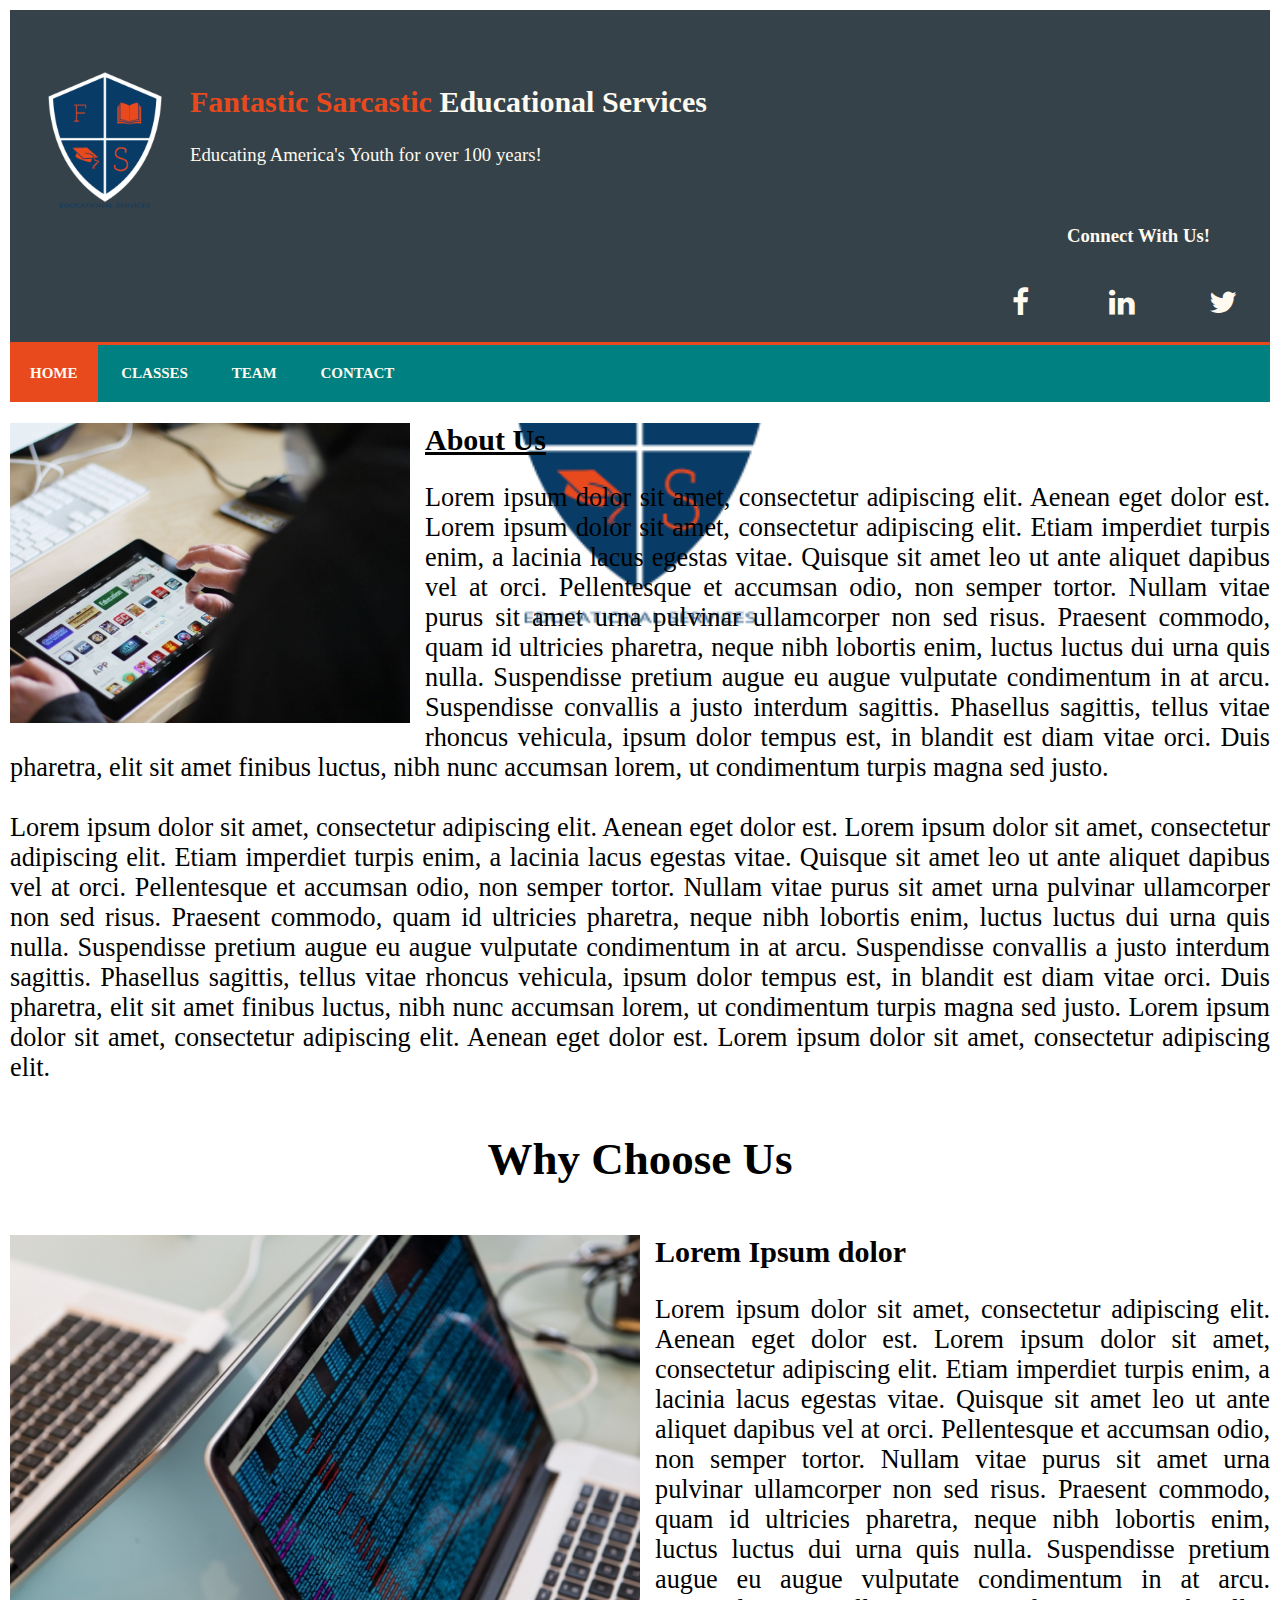
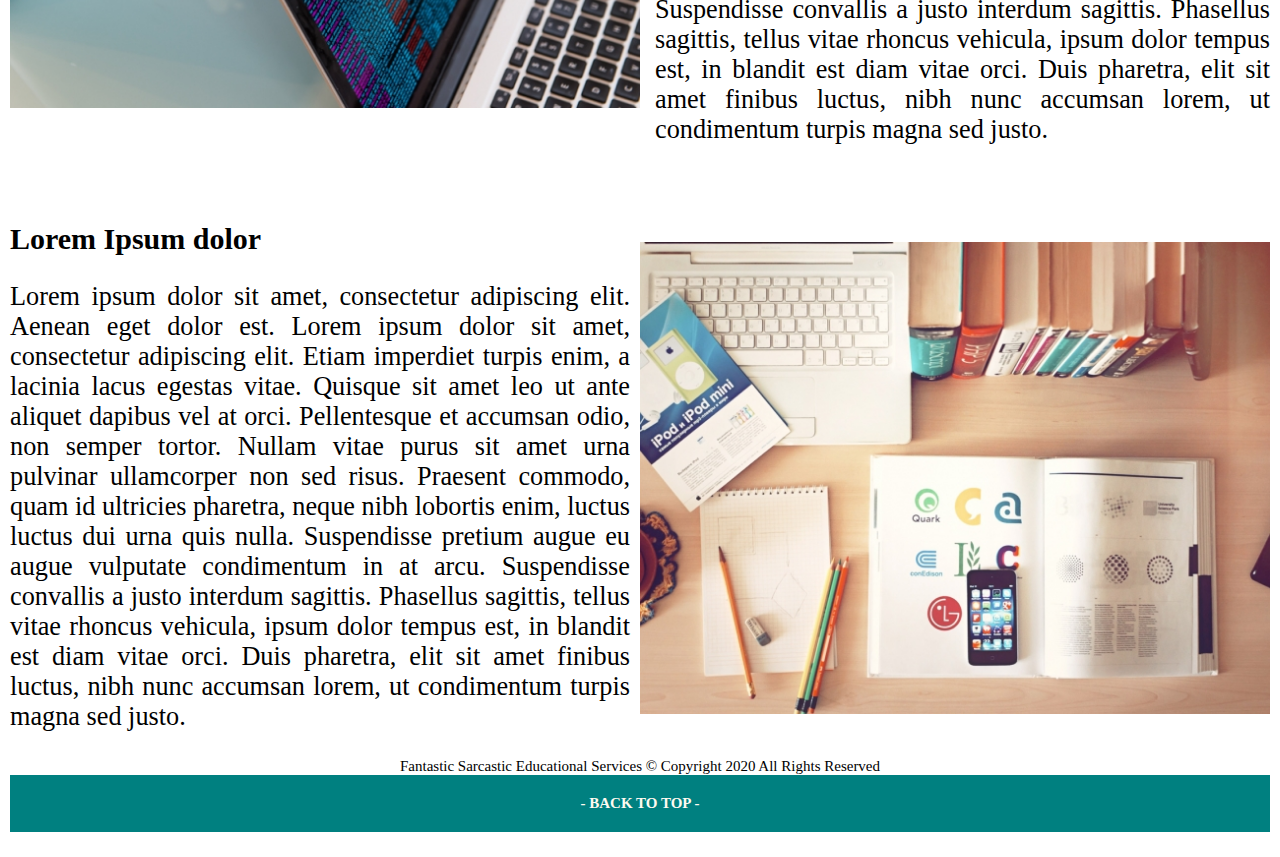
<file: FED1StudioProject/index.html>
﻿<!DOCTYPE html>
<html>
<head>
    <meta charset="utf-8" />
    <title>Home</title>
    <meta name="viewport" content="width=device-width" />
    <meta name="description" content="this is the website description" />
    <meta name="keywords" content="FED1StudioProject, basics, website" />
    <meta name="author" content="David See" />


    <!--add external stylesheet-->
    <link rel="stylesheet" href="https://cdnjs.cloudflare.com/ajax/libs/font-awesome/4.7.0/css/font-awesome.min.css">
    <link rel="icon" type="image/png" sizes="32x32" href="../images/favicon-32x32.png">
    <link href="CSS/custom.css" rel="stylesheet" />

</head>
<body>
    <header>
        <div class="container">
            <div id="branding">
                <img src="images/Fantastic_Logo2_20x20.png" />
                <h2><span class="hightlight">Fantastic Sarcastic</span> Educational Services</h2>
                <p>Educating America's Youth for over 100 years!</p>
            </div>
        </div>
        <div class="connect">
            <h2>Connect With Us!</h2>
        </div>
        <div class="socialMedia">
            <a href="http://www.facebook.com" class="fa fa-facebook" alt="facebook logo"></a>
            <a href="http://www.linkedin.com" class="fa fa-linkedin"alt="linked in logo"></a>
            <a href="http://www.twitter.com" class="fa fa-twitter" alt="twitter logo"></a>
        </div>
    </header>
    <nav>
        <ul>
            <li class="active"><a href="index.html">Home</a></li>
            <li><a href="Classes.html">Classes</a></li>
            <li><a href="Team.html">Team</a></li>
            <li><a href="Contact.html">Contact</a></li>
        </ul>
    </nav>
    <main>
        <div>

            <img id="ipad" src="images/ipad.jpg" />

            <div>
                <h1 id="about">About Us</h1>
                <p>
                    Lorem ipsum dolor sit amet, consectetur adipiscing elit. Aenean eget dolor est. Lorem ipsum dolor sit amet, consectetur adipiscing elit. Etiam imperdiet turpis enim, a lacinia lacus egestas vitae. Quisque sit amet leo ut ante aliquet dapibus vel at orci. Pellentesque et accumsan odio, non semper tortor. Nullam vitae purus sit amet urna pulvinar ullamcorper non sed risus. Praesent commodo, quam id ultricies pharetra, neque nibh lobortis enim, luctus luctus dui urna quis nulla. Suspendisse pretium augue eu augue vulputate condimentum in at arcu. Suspendisse convallis a justo interdum sagittis. Phasellus sagittis, tellus vitae rhoncus vehicula, ipsum dolor tempus est, in blandit est diam vitae orci. Duis pharetra, elit sit amet finibus luctus, nibh nunc accumsan lorem, ut condimentum turpis magna sed justo.
                    <br />
                    <br />
                    Lorem ipsum dolor sit amet, consectetur adipiscing elit. Aenean eget dolor est. Lorem ipsum dolor sit amet, consectetur adipiscing elit. Etiam imperdiet turpis enim, a lacinia lacus egestas vitae. Quisque sit amet leo ut ante aliquet dapibus vel at orci. Pellentesque et accumsan odio, non semper tortor. Nullam vitae purus sit amet urna pulvinar ullamcorper non sed risus. Praesent commodo, quam id ultricies pharetra, neque nibh lobortis enim, luctus luctus dui urna quis nulla. Suspendisse pretium augue eu augue vulputate condimentum in at arcu. Suspendisse convallis a justo interdum sagittis. Phasellus sagittis, tellus vitae rhoncus vehicula, ipsum dolor tempus est, in blandit est diam vitae orci. Duis pharetra, elit sit amet finibus luctus, nibh nunc accumsan lorem, ut condimentum turpis magna sed justo.  Lorem ipsum dolor sit amet, consectetur adipiscing elit. Aenean eget dolor est. Lorem ipsum dolor sit amet, consectetur adipiscing elit.
                    <br />                    
                </p>

            </div>
        </div>

        <div>
            <h1 class="choose">Why Choose Us</h1>
        </div>
        <div class="clear"></div>
        <div>
            <img id="laptop" src="images/laptop.jpg" />
            <h1>Lorem Ipsum dolor</h1>
            <p>
                Lorem ipsum dolor sit amet, consectetur adipiscing elit. Aenean eget dolor est. Lorem ipsum dolor sit amet, consectetur adipiscing elit. Etiam imperdiet turpis enim, a lacinia lacus egestas vitae. Quisque sit amet leo ut ante aliquet dapibus vel at orci. Pellentesque et accumsan odio, non semper tortor. Nullam vitae purus sit amet urna pulvinar ullamcorper non sed risus. Praesent commodo, quam id ultricies pharetra, neque nibh lobortis enim, luctus luctus dui urna quis nulla. Suspendisse pretium augue eu augue vulputate condimentum in at arcu. Suspendisse convallis a justo interdum sagittis. Phasellus sagittis, tellus vitae rhoncus vehicula, ipsum dolor tempus est, in blandit est diam vitae orci. Duis pharetra, elit sit amet finibus luctus, nibh nunc accumsan lorem, ut condimentum turpis magna sed justo.
            </p>
        </div>

        <div class="clear"></div>

        <div>

            <img id="desk" src="images/schooldesk.jpg" />

            <h1 id="deskTitle">Lorem Ipsum dolor</h1>
            <p>
                Lorem ipsum dolor sit amet, consectetur adipiscing elit. Aenean eget dolor est. Lorem ipsum dolor sit amet, consectetur adipiscing elit. Etiam imperdiet turpis enim, a lacinia lacus egestas vitae. Quisque sit amet leo ut ante aliquet dapibus vel at orci. Pellentesque et accumsan odio, non semper tortor. Nullam vitae purus sit amet urna pulvinar ullamcorper non sed risus. Praesent commodo, quam id ultricies pharetra, neque nibh lobortis enim, luctus luctus dui urna quis nulla. Suspendisse pretium augue eu augue vulputate condimentum in at arcu. Suspendisse convallis a justo interdum sagittis. Phasellus sagittis, tellus vitae rhoncus vehicula, ipsum dolor tempus est, in blandit est diam vitae orci. Duis pharetra, elit sit amet finibus luctus, nibh nunc accumsan lorem, ut condimentum turpis magna sed justo.
            </p>

        </div>

    </main>
    <div class="clear"></div>
    <footer>
        <div class="services">
            <span>Fantastic Sarcastic Educational Services</span>  &copy; Copyright 2020 All Rights Reserved
        </div>
        <nav>
            <ul>
                <li class="top"><a href="#">- Back to top -</a></li>
            </ul>
            
        </nav>
    </footer>

    <!-- HTML5 Shiv-->
    <script src="scripts/html5shiv.js"></script>

</body>
</html>
</file>
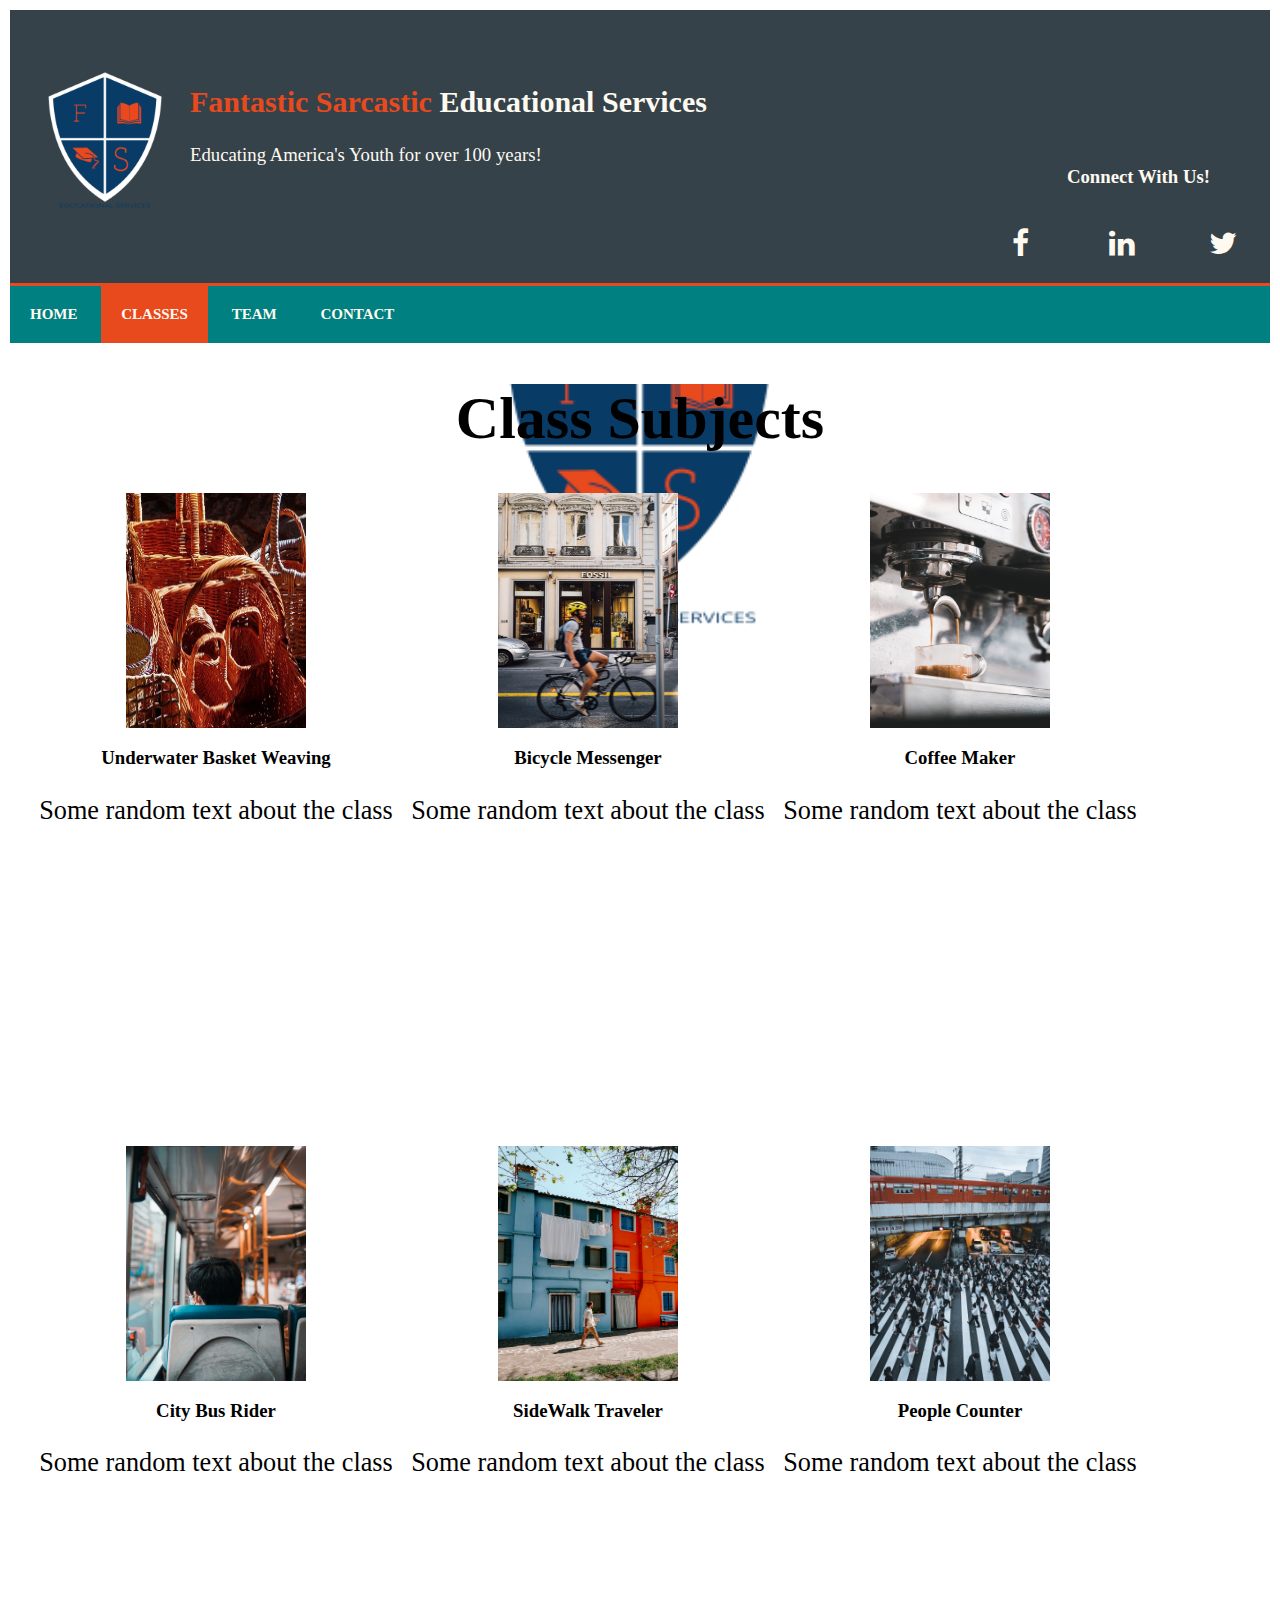
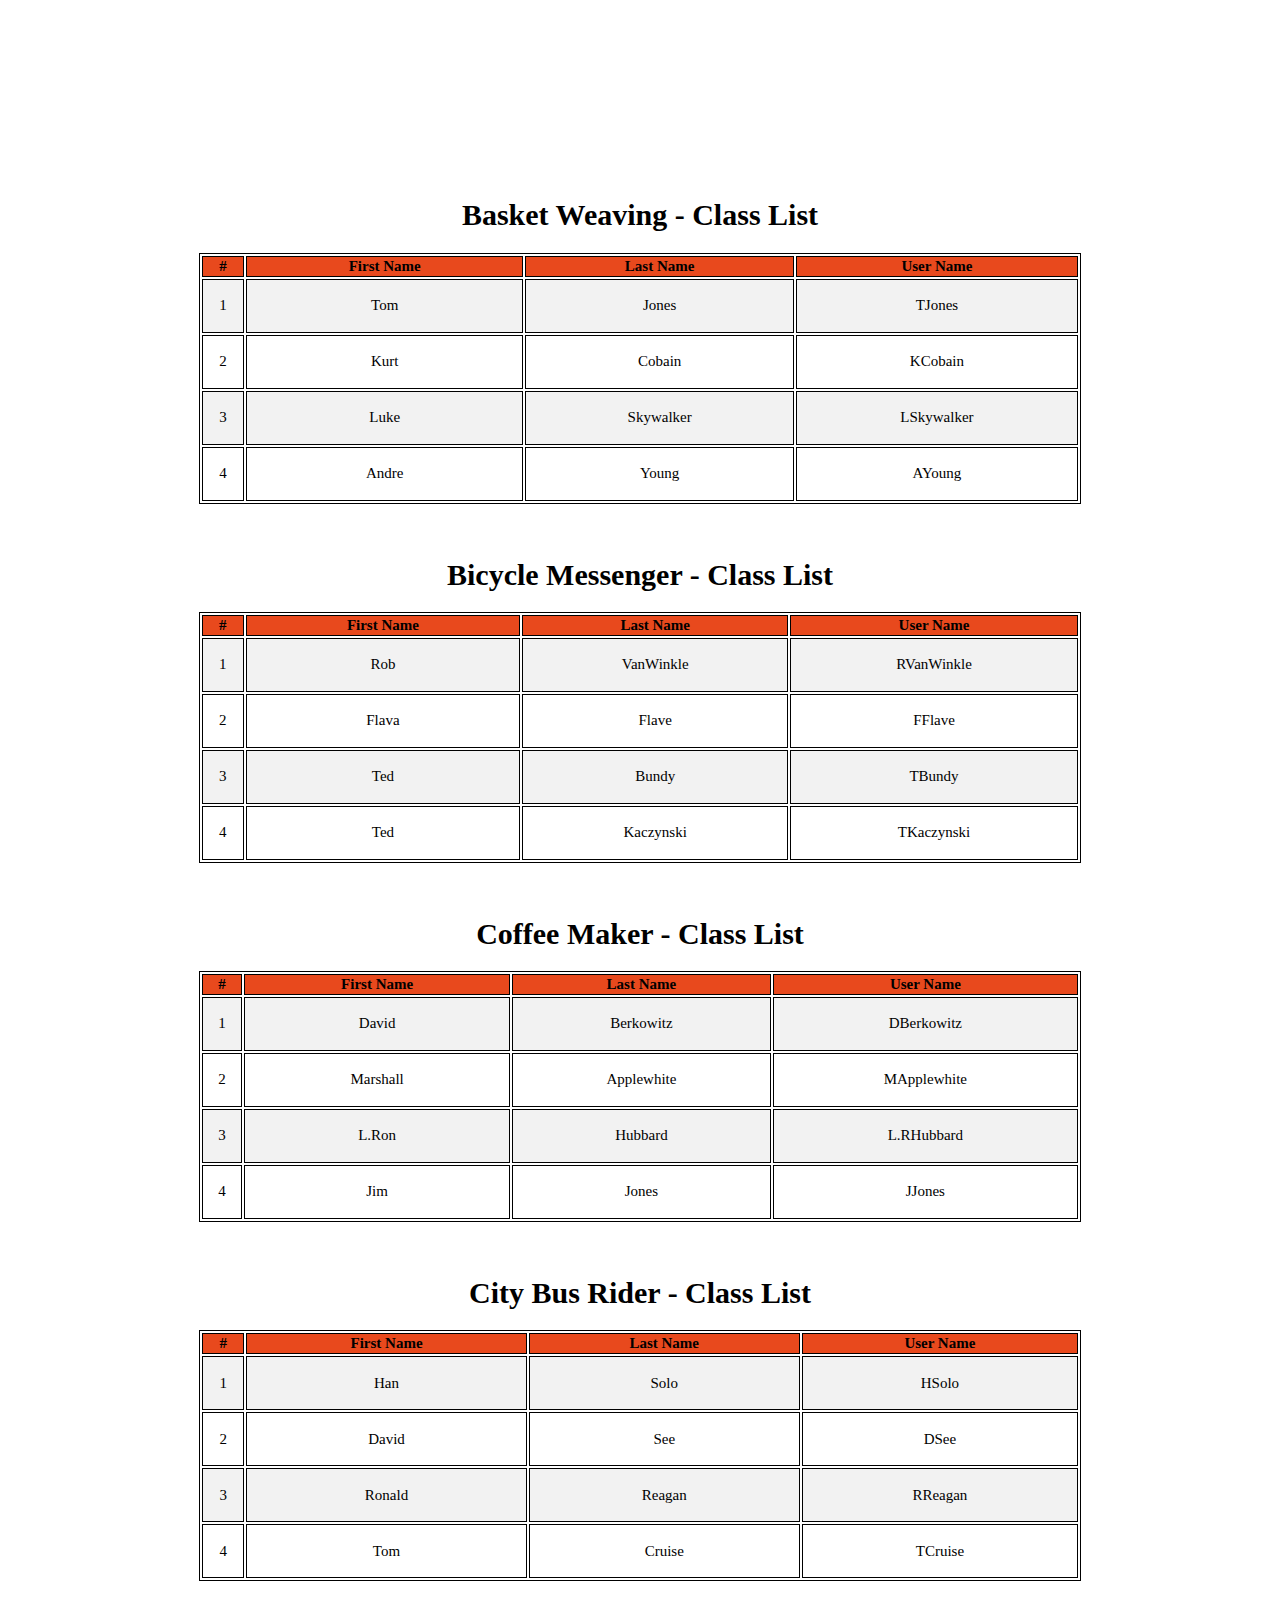
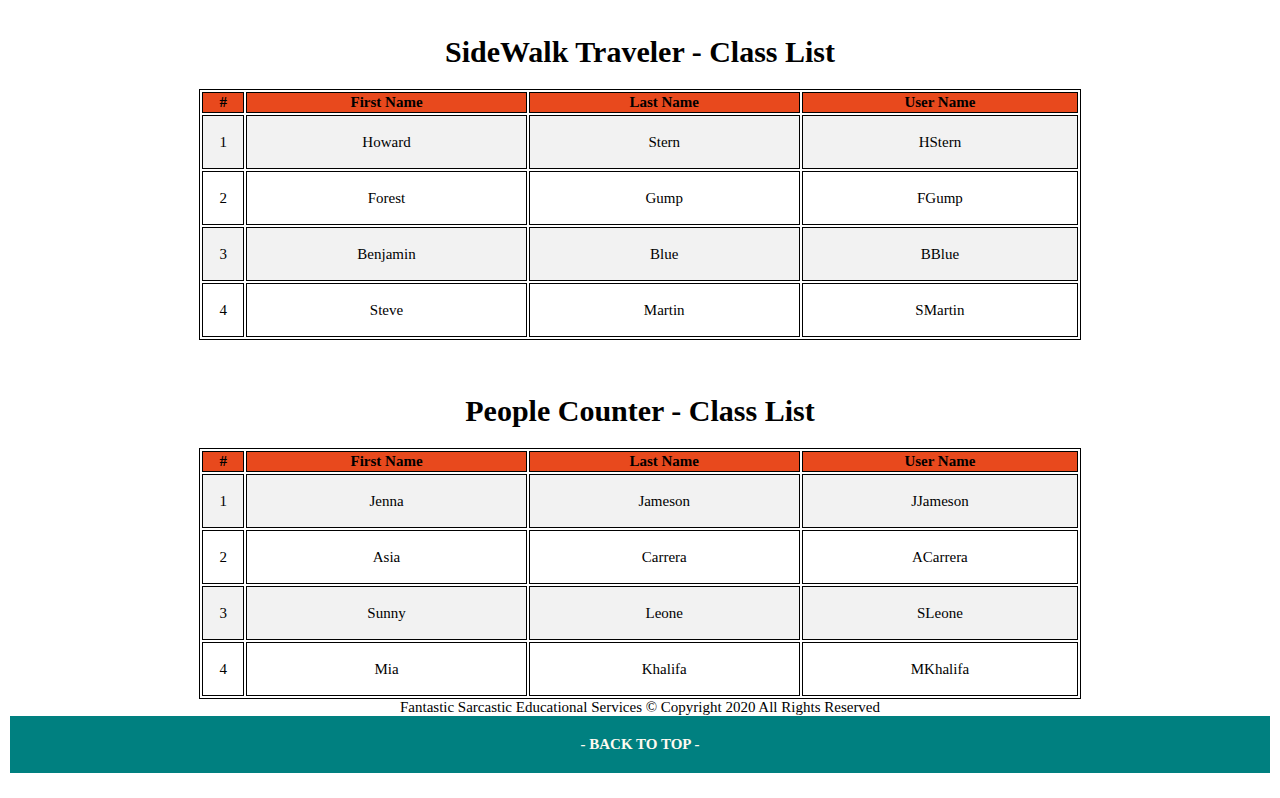
<file: FED1StudioProject/Classes.html>
﻿<!DOCTYPE html>
<html>
<head>
    <meta charset="utf-8" />
    <meta name="viewport" content="width=device-width" />
    <meta name="description" content="this is the website description" />
    <meta name="keywords" content="FED1StudioProject, basics, website" />
    <meta name="author" content="David See" />

    <!--add external stylesheet-->
    <link href="CSS/custom.css" rel="stylesheet">
    <link rel="icon" type="image/png" sizes="32x32" href="../images/favicon-32x32.png">
    <link rel="stylesheet" href="https://cdnjs.cloudflare.com/ajax/libs/font-awesome/4.7.0/css/font-awesome.min.css">        
    <title>Classes</title>
</head>

<body>
    <header>
        <div class="container">
            <div id="branding">
                <img src="images/Fantastic_Logo2_20x20.png" />
                <h2><span class="hightlight">Fantastic Sarcastic</span> Educational Services</h2>
                <p>Educating America's Youth for over 100 years!</p>
            </div>
            <div class="connect">
                <h2>Connect With Us!</h2>
            </div>
            <div class="socialMedia">
                <a href="http://www.facebook.com" class="fa fa-facebook" alt="facebook logo"></a>
                <a href="http://www.linkedin.com" class="fa fa-linkedin" alt="linked in logo"></a>
                <a href="http://www.twitter.com" class="fa fa-twitter" alt="twitter logo"></a>
            </div>

        </div>
    </header>
    <nav>
        <ul>
            <li><a href="index.html">Home</a></li>
            <li class="active"><a href="Classes.html">Classes</a></li>
            <li><a href="Team.html">Team</a></li>
            <li><a href="Contact.html">Contact</a></li>
        </ul>
    </nav>
    <main id="bckgroundImage" style="background-image: url(images/Fantastic_Logo2_20x20.png)">
        <h1 style="text-align:center;font-size:4em;">Class Subjects</h1>
        <section id="boxes">
            <div class="container">
                <div class="box">
                    <a href="#weaving"><img src="images/wicker-baskets-1191957_640.jpg" /></a>
                    <h2>Underwater Basket Weaving</h2>
                    <p>Some random text about the class</p>
                </div>
                <div class="box">
                    <a href="#messenger"><img src="images/damir-kopezhanov-2N3vT74e4HQ-unsplash.jpg" /></a>
                    <h2>Bicycle Messenger</h2>
                    <p>Some random text about the class</p>
                </div>
                <div class="box">
                    <a href="#coffee"><img src="images/jason-yuen-hVWdANvtFmc-unsplash.jpg" /></a>
                    <h2>Coffee Maker</h2>
                    <p>Some random text about the class</p>
                </div>

            </div>
        </section>
        <section id="boxes">
            <div class="container">
                <div class="box">
                    <a href="#rider"><img src="images/lisanto--JZSWqyYfx4-unsplash.jpg" /></a>
                    <h2>City Bus Rider</h2>
                    <p>Some random text about the class</p>
                </div>
                <div class="box">
                    <a href="#traveler"><img src="images/toa-heftiba-FgsAtARe_54-unsplash.jpg" /></a>
                    <h2>SideWalk Traveler</h2>
                    <p>Some random text about the class</p>
                </div>
                <div class="box">
                    <a href="#counter"><img src="images/xavier-l-3jmL8zp099Q-unsplash.jpg" /></a>
                    <h2>People Counter</h2>
                    <p>Some random text about the class</p>
                </div>
            </div>
        </section>
        <section class="classList">
            <h1 id="weaving">Basket Weaving - Class List</h1>
            <table class="center">
                <tr>
                    <th>#</th>
                    <th>First Name</th>
                    <th>Last Name</th>
                    <th>User Name</th>
                </tr>
                <tr>
                    <td>1</td>
                    <td>Tom</td>
                    <td>Jones</td>
                    <td>TJones</td>
                </tr>
                <tr>
                    <td>2</td>
                    <td>Kurt</td>
                    <td>Cobain</td>
                    <td>KCobain</td>
                </tr>
                <tr>
                    <td>3</td>
                    <td>Luke</td>
                    <td>Skywalker</td>
                    <td>LSkywalker</td>
                </tr>
                <tr>
                    <td>4</td>
                    <td>Andre</td>
                    <td>Young</td>
                    <td>AYoung</td>
                </tr>
            </table>
            <br />
            <br />
            <h1 id="messenger">Bicycle Messenger - Class List</h1>
            <table class="center">
                <tr>
                    <th>#</th>
                    <th>First Name</th>
                    <th>Last Name</th>
                    <th>User Name</th>
                </tr>
                <tr>
                    <td>1</td>
                    <td>Rob</td>
                    <td>VanWinkle</td>
                    <td>RVanWinkle</td>
                </tr>
                <tr>
                    <td>2</td>
                    <td>Flava</td>
                    <td>Flave</td>
                    <td>FFlave</td>
                </tr>
                <tr>
                    <td>3</td>
                    <td>Ted</td>
                    <td>Bundy</td>
                    <td>TBundy</td>
                </tr>
                <tr>
                    <td>4</td>
                    <td>Ted</td>
                    <td>Kaczynski</td>
                    <td>TKaczynski</td>
                </tr>
            </table>
            <br />
            <br />
            <h1 id="coffee">Coffee Maker - Class List</h1>
            <table class="center">

                <tr>
                    <th>#</th>
                    <th>First Name</th>
                    <th>Last Name</th>
                    <th>User Name</th>
                </tr>

                <tr>
                    <td>1</td>
                    <td>David</td>
                    <td>Berkowitz</td>
                    <td>DBerkowitz</td>
                </tr>
                <tr>
                    <td>2</td>
                    <td>Marshall</td>
                    <td>Applewhite</td>
                    <td>MApplewhite</td>
                </tr>
                <tr>
                    <td>3</td>
                    <td>L.Ron</td>
                    <td>Hubbard</td>
                    <td>L.RHubbard</td>
                </tr>
                <tr>
                    <td>4</td>
                    <td>Jim</td>
                    <td>Jones</td>
                    <td>JJones</td>
                </tr>
            </table>
            <br />
            <br />
            <h1 id="rider">City Bus Rider - Class List</h1>
            <table class="center">

                <tr>
                    <th>#</th>
                    <th>First Name</th>
                    <th>Last Name</th>
                    <th>User Name</th>
                </tr>

                <tr>
                    <td>1</td>
                    <td>Han</td>
                    <td>Solo</td>
                    <td>HSolo</td>
                </tr>
                <tr>
                    <td>2</td>
                    <td>David</td>
                    <td>See</td>
                    <td>DSee</td>
                </tr>
                <tr>
                    <td>3</td>
                    <td>Ronald</td>
                    <td>Reagan</td>
                    <td>RReagan</td>
                </tr>
                <tr>
                    <td>4</td>
                    <td>Tom</td>
                    <td>Cruise</td>
                    <td>TCruise</td>
                </tr>
            </table>
            <br />
            <br />
            <h1 id="traveler">SideWalk Traveler - Class List</h1>
            <table class="center">

                <tr>
                    <th>#</th>
                    <th>First Name</th>
                    <th>Last Name</th>
                    <th>User Name</th>
                </tr>

                <tr>
                    <td>1</td>
                    <td>Howard</td>
                    <td>Stern</td>
                    <td>HStern</td>
                </tr>
                <tr>
                    <td>2</td>
                    <td>Forest</td>
                    <td>Gump</td>
                    <td>FGump</td>
                </tr>
                <tr>
                    <td>3</td>
                    <td>Benjamin</td>
                    <td>Blue</td>
                    <td>BBlue</td>
                </tr>
                <tr>
                    <td>4</td>
                    <td>Steve</td>
                    <td>Martin</td>
                    <td>SMartin</td>
                </tr>
            </table>
            <br />
            <br />
            <h1 id="counter">People Counter - Class List</h1>
            <table class="center">

                <tr>
                    <th>#</th>
                    <th>First Name</th>
                    <th>Last Name</th>
                    <th>User Name</th>
                </tr>

                <tr>
                    <td>1</td>
                    <td>Jenna</td>
                    <td>Jameson</td>
                    <td>JJameson</td>
                </tr>
                <tr>
                    <td>2</td>
                    <td>Asia</td>
                    <td>Carrera</td>
                    <td>ACarrera</td>
                </tr>
                <tr>
                    <td>3</td>
                    <td>Sunny</td>
                    <td>Leone</td>
                    <td>SLeone</td>
                </tr>
                <tr>
                    <td>4</td>
                    <td>Mia</td>
                    <td>Khalifa</td>
                    <td>MKhalifa</td>
                </tr>
            </table>
        </section>

    </main>
    <footer>
        <div class="services">
            <span>Fantastic Sarcastic Educational Services</span>  &copy; Copyright 2020 All Rights Reserved
        </div>
        <nav>
            <ul>
                <li class="top"><a href="#">- Back to top -</a></li>
            </ul>
        </nav>
    </footer>

    <!-- HTML5 Shiv-->
    <script src="scripts/html5shiv.js"></script>


</body>

</html>
</file>
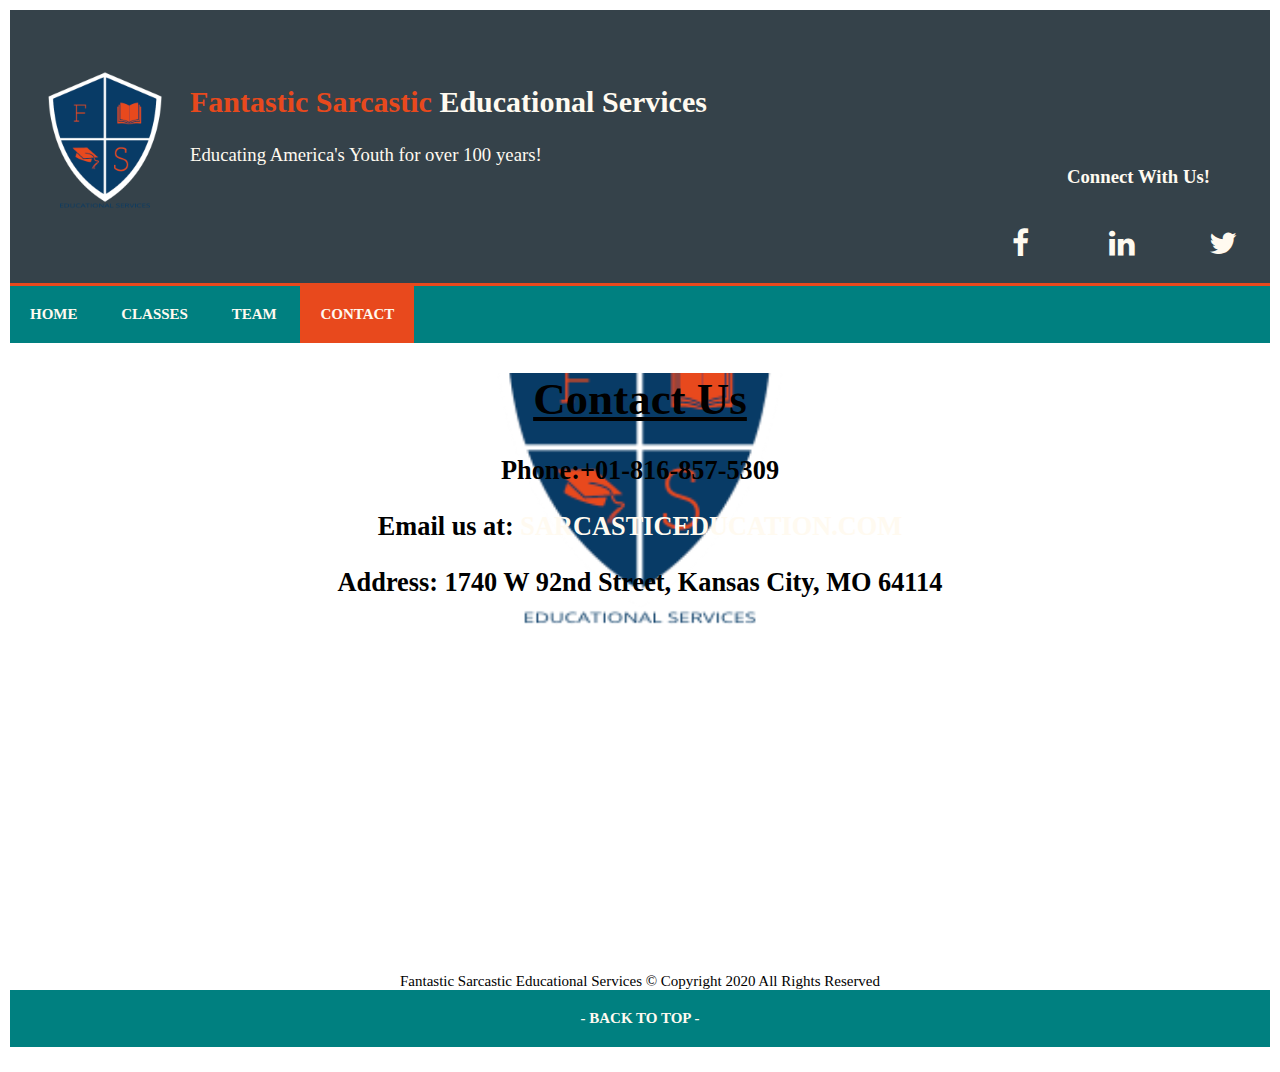
<file: FED1StudioProject/Contact.html>
﻿<!DOCTYPE html>
<html>
<head>
    <meta charset="utf-8" />
    <meta name="viewport" content="width=device-width" />
    <meta name="description" content="this is the Contact Page" />
    <meta name="keywords" content="FED1StudioProject, basics, website" />
    <meta name="author" content="David See" />

    <!--add external stylesheet-->
    <link href="CSS/custom.css" rel="stylesheet">
    <link rel="icon" type="image/png" sizes="32x32" href="../images/favicon-32x32.png">
    <link rel="stylesheet" href="https://cdnjs.cloudflare.com/ajax/libs/font-awesome/4.7.0/css/font-awesome.min.css">

    <title>Contact US</title>
</head>
<body>
    <header>
        <div class="container">
            <div id="branding">
                <img src="images/Fantastic_Logo2_20x20.png" />
                <h2><span class="hightlight">Fantastic Sarcastic</span> Educational Services</h2>
                <p>Educating America's Youth for over 100 years!</p>
            </div>
            <div class="connect">
                <h2>Connect With Us!</h2>
            </div>
            <div class="socialMedia">
                <a href="http://www.facebook.com" class="fa fa-facebook" alt="facebook logo"></a>
                <a href="http://www.linkedin.com" class="fa fa-linkedin" alt="linked in logo"></a>
                <a href="http://www.twitter.com" class="fa fa-twitter" alt="twitter logo"></a>
            </div>
        </div>
    </header>
    <nav>
        <ul>
            <li><a href="index.html">Home</a></li>
            <li><a href="Classes.html">Classes</a></li>
            <li><a href="Team.html">Team</a></li>
            <li class="active"><a href="Contact.html">Contact</a></li>
        </ul>
    </nav>
    <main>
        <div id="contact_us">
            <h1 id="contact">Contact Us</h1>
            <h3 id="phone">Phone:+01-816-857-5309</h3>
            <h3 id="email">Email us at: <a href="mailto:learning@sarcasticEducation.com">SarcasticEducation.com</a></h3>
            <h3 id="address">Address: 1740 W 92nd Street, Kansas City, MO  64114</h3>
        </div>
    </main>
    <footer>
        <div class="services">
            <span>Fantastic Sarcastic Educational Services</span>  &copy; Copyright 2020 All Rights Reserved
        </div>
        <nav>
            <ul>
                <li class="top"><a href="#">- Back to top -</a></li>
            </ul>
        </nav>
    </footer>

    <!-- HTML5 Shiv-->
    <script src="scripts/html5shiv.js"></script>

</body>

</html>
</file>
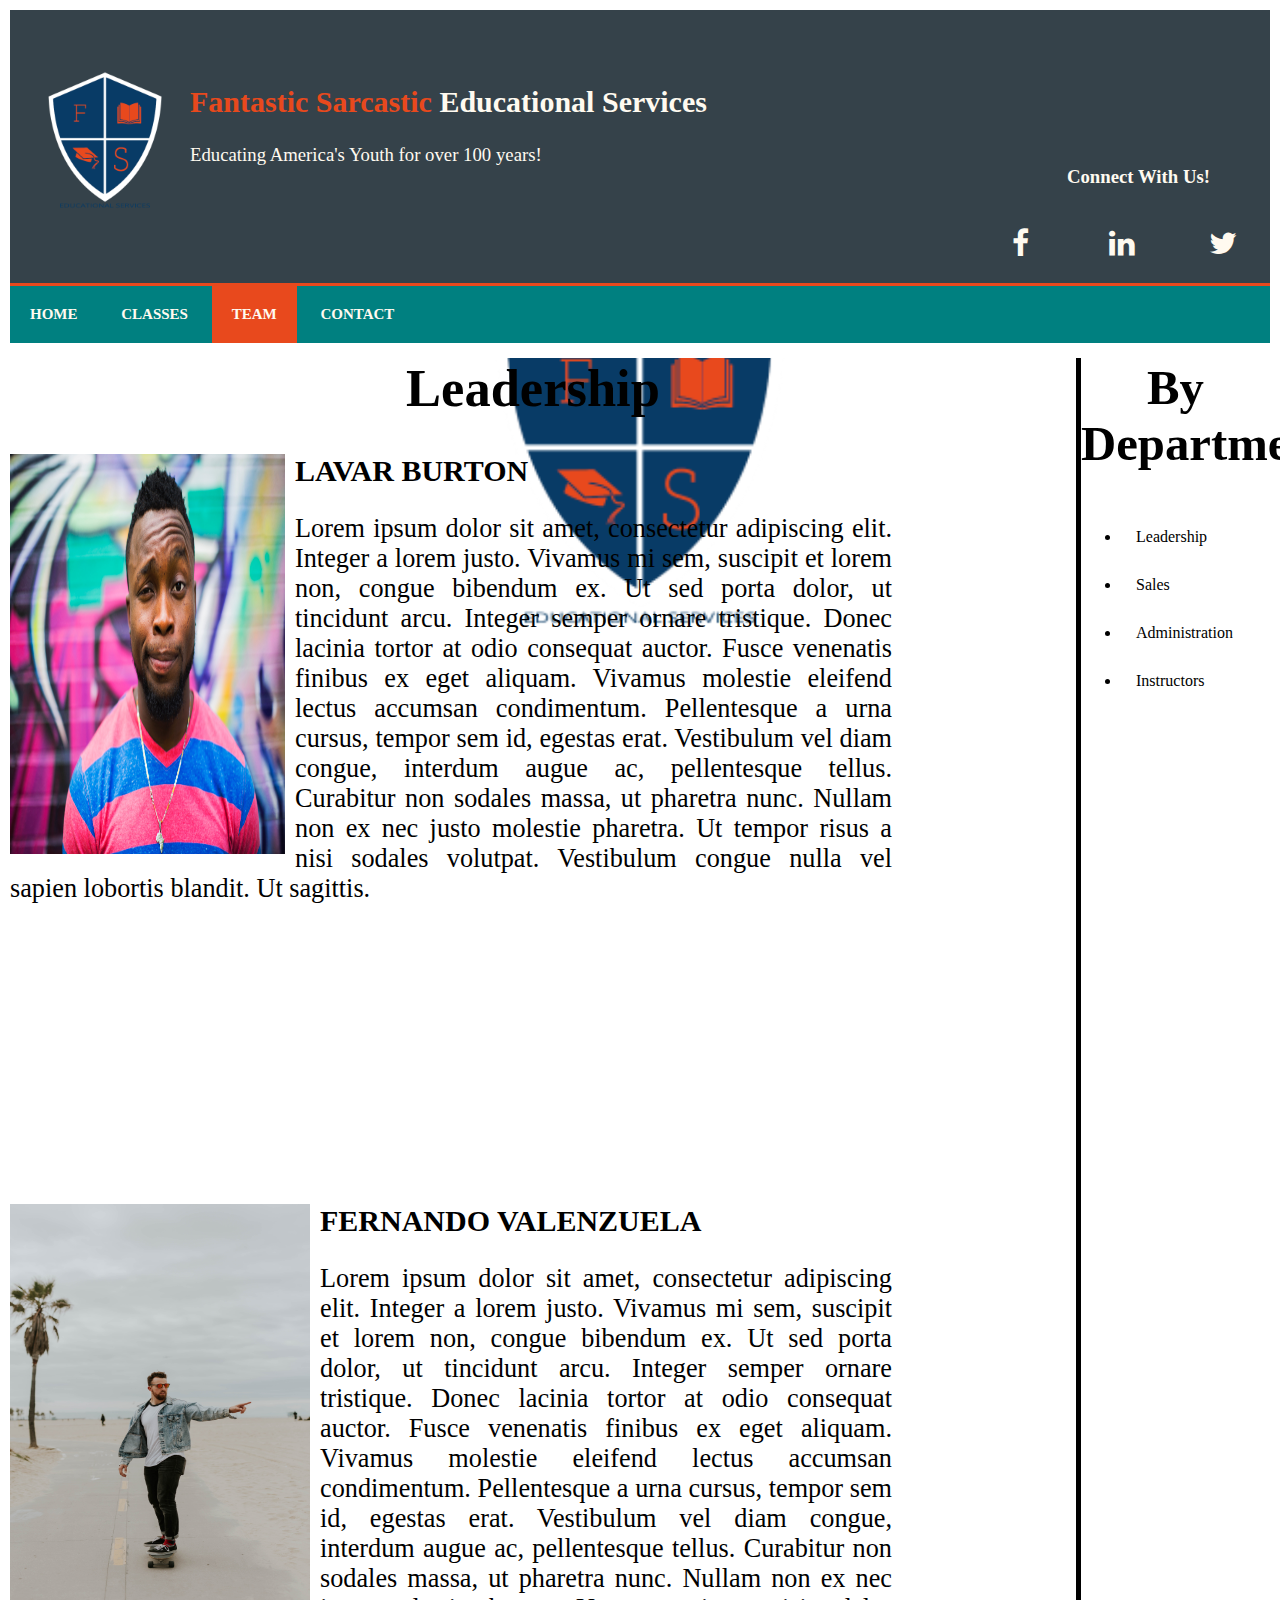
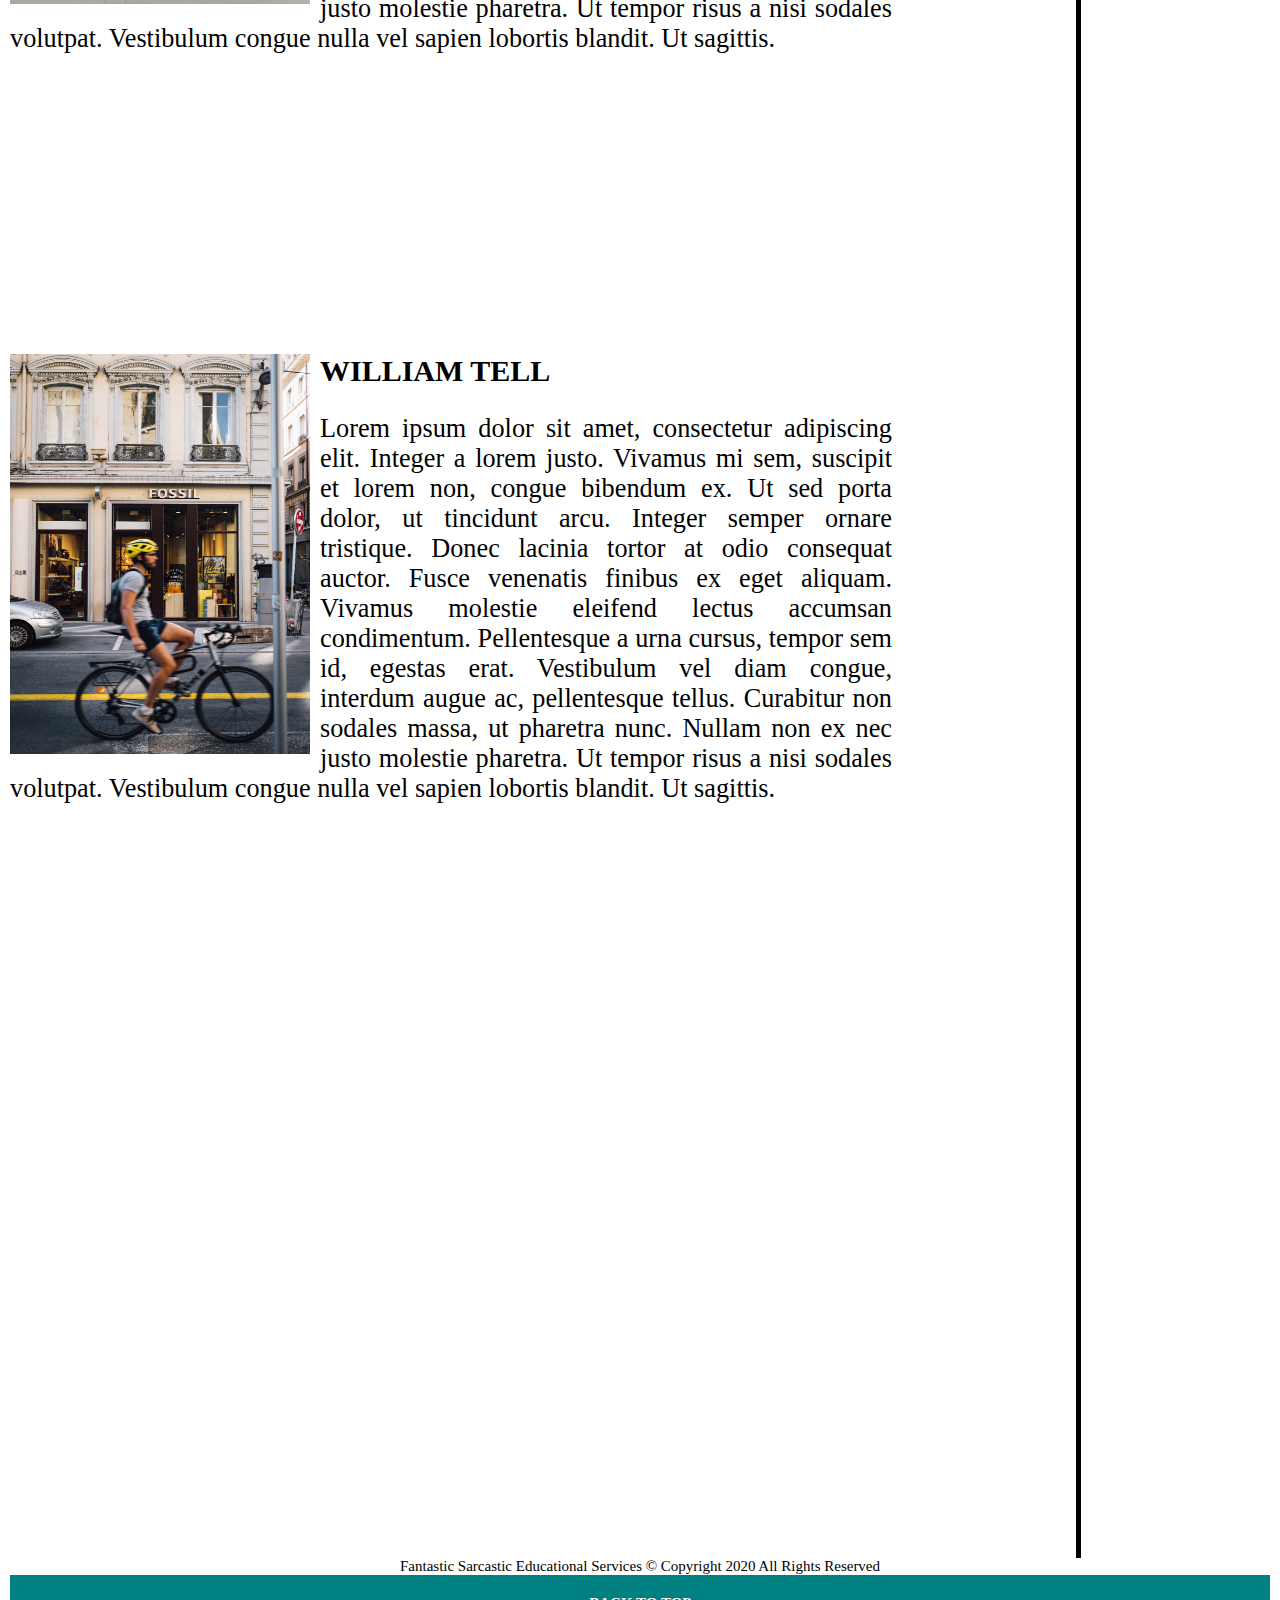
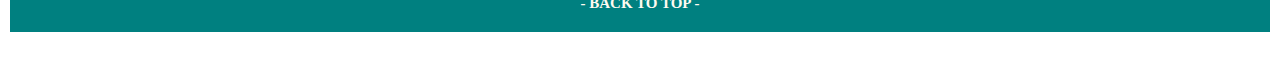
<file: FED1StudioProject/Team.html>
﻿<!DOCTYPE html>
<html>
<head>
    <meta charset="utf-8" />
    <meta name="viewport" content="width=device-width" />
    <meta name="description" content="this is the website description" />
    <meta name="keywords" content="FED1StudioProject, basics, website" />
    <meta name="author" content="David See" />

    <!--add external stylesheet-->
    <link href="CSS/custom.css" rel="stylesheet">
    <link rel="icon" type="image/png" sizes="32x32" href="../images/favicon-32x32.png">
    <link rel="stylesheet" href="https://cdnjs.cloudflare.com/ajax/libs/font-awesome/4.7.0/css/font-awesome.min.css">
    
    <title>Our Team</title>
</head>
<body>
    <header>
        <div class="container">
            <div id="branding">
                <img src="images/Fantastic_Logo2_20x20.png" />
                <h2><span class="hightlight">Fantastic Sarcastic</span> Educational Services</h2>
                <p>Educating America's Youth for over 100 years!</p>
            </div>
            <div class="connect">
                <h2>Connect With Us!</h2>
            </div>
            <div class="socialMedia">
                <a href="http://www.facebook.com" class="fa fa-facebook" alt="facebook logo"></a>
                <a href="http://www.linkedin.com" class="fa fa-linkedin" alt="linked in logo"></a>
                <a href="http://www.twitter.com" class="fa fa-twitter" alt="twitter logo"></a>
            </div>
        </div>
    </header>
    <nav>
        <ul>
            <li><a href="index.html">Home</a></li>
            <li><a href="Classes.html">Classes</a></li>
            <li class="active"><a href="Team.html">Team</a></li>
            <li><a href="Contact.html">Contact</a></li>
        </ul>
    </nav>
    <main>
        <aside id="department">
            <h2>By Department</h2>
            <ul>
                <li>Leadership</li>
                <li>Sales</li>
                <li>Administration</li>
                <li>Instructors</li>
            </ul>

        </aside>

        <section>
            <h1 id="titleLeader">Leadership</h1>
            <article id="Leadership">
                <div class="leaders">
                    <img id="firstPerson" src="images/ayo-ogunseinde-sibVwORYqs0-unsplash.jpg" />
                    <div class="description">
                        <h2>Lavar Burton</h2>
                        <p>
                            Lorem ipsum dolor sit amet, consectetur adipiscing elit. Integer a lorem justo. Vivamus mi sem, suscipit et lorem non, congue bibendum ex. Ut sed porta dolor, ut tincidunt arcu. Integer semper ornare tristique. Donec lacinia tortor at odio consequat auctor. Fusce venenatis finibus ex eget aliquam. Vivamus molestie eleifend lectus accumsan condimentum. Pellentesque a urna cursus, tempor sem id, egestas erat. Vestibulum vel diam congue, interdum augue ac, pellentesque tellus. Curabitur non sodales massa, ut pharetra nunc.

                            Nullam non ex nec justo molestie pharetra. Ut tempor risus a nisi sodales volutpat. Vestibulum congue nulla vel sapien lobortis blandit. Ut sagittis.
                        </p>
                    </div>
                </div>                
                <div class="leaders">
                    <img id="secondPerson" src="images/brooke-cagle-Ss3wTFJPAVY-unsplash.jpg" />
                    <div class="description">
                        <h2>Fernando Valenzuela</h2>
                        <p>
                            Lorem ipsum dolor sit amet, consectetur adipiscing elit. Integer a lorem justo. Vivamus mi sem, suscipit et lorem non, congue bibendum ex. Ut sed porta dolor, ut tincidunt arcu. Integer semper ornare tristique. Donec lacinia tortor at odio consequat auctor. Fusce venenatis finibus ex eget aliquam. Vivamus molestie eleifend lectus accumsan condimentum. Pellentesque a urna cursus, tempor sem id, egestas erat. Vestibulum vel diam congue, interdum augue ac, pellentesque tellus. Curabitur non sodales massa, ut pharetra nunc.

                            Nullam non ex nec justo molestie pharetra. Ut tempor risus a nisi sodales volutpat. Vestibulum congue nulla vel sapien lobortis blandit. Ut sagittis.
                        </p>
                    </div>
                </div>
                <div class="leaders">
                    <img id="thirdPerson" src="images/damir-kopezhanov-2N3vT74e4HQ-unsplash.jpg" />
                    <div class="description">
                        <h2>William Tell</h2>
                        <p>
                            Lorem ipsum dolor sit amet, consectetur adipiscing elit. Integer a lorem justo. Vivamus mi sem, suscipit et lorem non, congue bibendum ex. Ut sed porta dolor, ut tincidunt arcu. Integer semper ornare tristique. Donec lacinia tortor at odio consequat auctor. Fusce venenatis finibus ex eget aliquam. Vivamus molestie eleifend lectus accumsan condimentum. Pellentesque a urna cursus, tempor sem id, egestas erat. Vestibulum vel diam congue, interdum augue ac, pellentesque tellus. Curabitur non sodales massa, ut pharetra nunc.

                            Nullam non ex nec justo molestie pharetra. Ut tempor risus a nisi sodales volutpat. Vestibulum congue nulla vel sapien lobortis blandit. Ut sagittis.
                        </p>
                    </div>
                </div>
            </article>
        </section>
    </main>
    <div class="clear"></div>
    <footer>
        <div class="services">
            <span>Fantastic Sarcastic Educational Services</span>  &copy; Copyright 2020 All Rights Reserved
        </div>
        <nav>
            <ul>
                <li class="top"><a href="#">- Back to top -</a></li>
            </ul>
        </nav>
    </footer>

    <!-- HTML5 Shiv-->
    <script src="scripts/html5shiv.js"></script>

</body>

</html>
</file>
<file: FED1StudioProject/CSS/custom.css>
﻿/*GLOBAL*/

body {
    font-family: 'Times New Roman', 'Merriweather', serif;
    font-size: 15px;
    padding: 5px;
    margin: 5px;
}

.container {
    padding-left: 20px;
    margin: auto;
    overflow: hidden;
}

p {
    font-size: 1.75em;
    text-align: justify;
}

h2 {
    font-size: 1.25em;
}

/* Header */
header {
    background-color: #35424a;
    Color: floralwhite;
    padding-top: 30px;
    min-height: 70px;
    border-bottom: #e8491d 3px solid;
}

    header .hightlight {
        color: #e8491d;
        font-weight: bold;
        font-family: 'Lucida Handwriting', 'Times New Roman', Arial;
    }

    header img {
        height: 150px;
        width: auto;
        float: left;
        padding-bottom: 10px;
        padding-right: 10px;
    }

    header #branding h2 {
        font-size: 2em;
        color: floralwhite;
        padding-top: 20px;
    }

    header p {
        font-size: 1.25em;
        padding-top: 0;
        margin: 0;
    }

.socialMedia {
    text-align: right;
    font-size: 30px;
}

.fa {
    padding: 20px;
    width: 50px;
    text-align: center;
    text-decoration: none;
    margin: 5px 2px;
    color: floralwhite;
}

.connect h2 {
    text-align: right;
    color: floralwhite;
    font-family: 'Lucida Handwriting', 'Times New Roman', Arial;
    margin-right: 60px;
    margin-top: 0;
    padding-top: 0;
}


/*Navigation*/
a {
    color: floralwhite;
    font-weight: bold;
    text-decoration: none;
    text-transform: uppercase;
}

    a:hover, a:active, a:focus {
        color: floralwhite;
        background-color: #e8491d;
    }

    nav a:hover, a:active, a:focus {
        color: floralwhite;
        background-color: #e8491d;
    }

nav ul {
    background-color: teal;
    border-top: 5px, solid, black;
    border-bottom: 5px, solid, black;
    padding: 0px;
    margin-top: 0;
}

    nav ul li {
        display: inline-block;
    }

        nav ul li a {
            padding: 20px;
            display: block;
        }

.active {
    color: floralwhite;
    background-color: #e8491d;
}


.choose {
    text-align: center;
    font-size: 3em;
    margin-top: 50px;
}


#ipad {
    height: 300px;
    width: auto;
    margin-right: 15px;
    margin-bottom: 20px;
    float: left;
}

#about {
    text-decoration: underline solid black;
}

#laptop {
    float: left;
    width: 50%;
    height: auto;
    margin-bottom: 20px;
    padding-right: 15px;
}

#desk {
    float: right;
    width: 50%;
    height: auto;
    margin: 20px 0 0 10px;
}

h1#deskTitle {
    text-align: left;
    margin-top: 50px;
}


#contact_us {
    font-size: 1.5em;
    text-align: center;
    height: 600px;
    margin-top: 250px;
    margin-bottom: 0;
}

#email {
    text-decoration: none;
}

#contact {
    font-family: 'Lucida Handwriting', 'Times New Roman';
    text-decoration: underline;
}

footer {
    border-top: 0;
}

    footer .services {
        text-align: center;
    }

    footer nav {
        text-align: center;
    }

.clear {
    clear: both;
}

#boxes {
    margin-top: 20px;
}

.box {
    float: left;
    width: 30%;
    text-align: center;
}


    .box img {
        height: 235px;
        width: 180px;
    }

        .box img:hover {
            border: 3px solid black;
        }

    .box p {
        text-align: center;
    }


.classList h1 {
    text-align: center;
}

.center {
    margin-left: auto;
    margin-right: auto;
}

th {
    margin-left: auto;
    margin-right: auto;
    background-color: #e8491d;
}

table {
    width: 70%;
    height: 50px;
}

table, th, td {
    border: 1px solid black;
}

td {
    height: 50px;
    vertical-align: middle;
}

th, td {
    text-align: center;
}

tr:nth-child(even) {
    background-color: #f2f2f2;
}

main {
    background-image: url('../images/Fantastic_Logo2_20x20.png');
    background-repeat: no-repeat;
    background-position: center center;
    background-attachment: fixed;
    background-size: 30%;
}
/* Team Page */
#titleLeader {
    font-size: 3.5em;
    text-align: center;
    font-weight: bold;
    margin-top: 5px;
}

div.leaders p {
    font-weight: 300;
}

#firstPerson {
    height: 400px;
    width: 275px;
    float: left;
}

#secondPerson {
    height: 400px;
    width: 300px;
    float: left;
}

#thirdPerson {
    height: 400px;
    width: 300px;
    float: left;
}

#Leadership {
    width: 70%;
}



/*ASIDE*/

aside {
    float: right;
    display: block;
    border-left: 5px solid black;
    width: 15%;
    margin-left: 20px;
    border-color: black;
    height: 2800px;
}

    aside h2 {
        font-size: 3.25em;
        font-weight: bold;
        text-align: center;
        margin-top: 2px
    }

    aside li {
        text-align: left;
        font-size: medium;
        padding: 15px;
    }

section p {
    margin-bottom: 300px;
}

article img {
    margin-right: 10px;
}

div.description h2 {
    font-size: 2em;
    text-transform: uppercase;
}

#contact_us {
    margin-top: 0;
}
</file>
